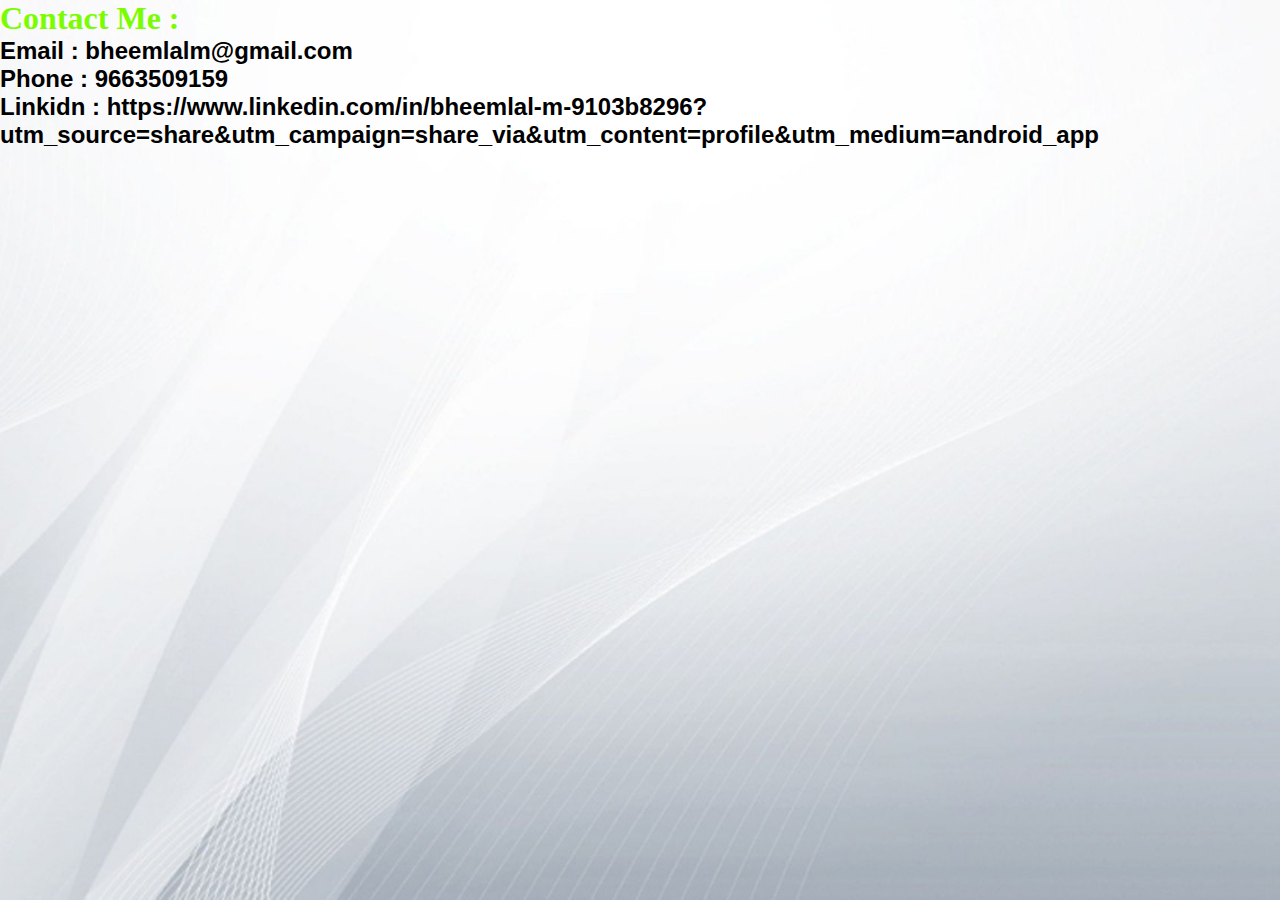
<file: portfolio/contact.html>
<!DOCTYPE html>
<html lang="en">
<head>
    <meta charset="UTF-8">
    <meta name="viewport" content="width=device-width, initial-scale=1.0">
    <title>contact</title>
    <link rel="stylesheet" href="style.css">
    <style>
        body{
            background-color: beige;
        }
        h1{
            color: lawngreen;font-family: cursive ;
        }
    </style>
</head>
<body>
    <div class="main">
    <h1 >Contact Me :</h1>
    <h2>Email : bheemlalm@gmail.com</h2>
    <h2>Phone : 9663509159</h2>
    <h2>Linkidn : https://www.linkedin.com/in/bheemlal-m-9103b8296?utm_source=share&utm_campaign=share_via&utm_content=profile&utm_medium=android_app</h2>
    </div>
</body>
</html>
</file>
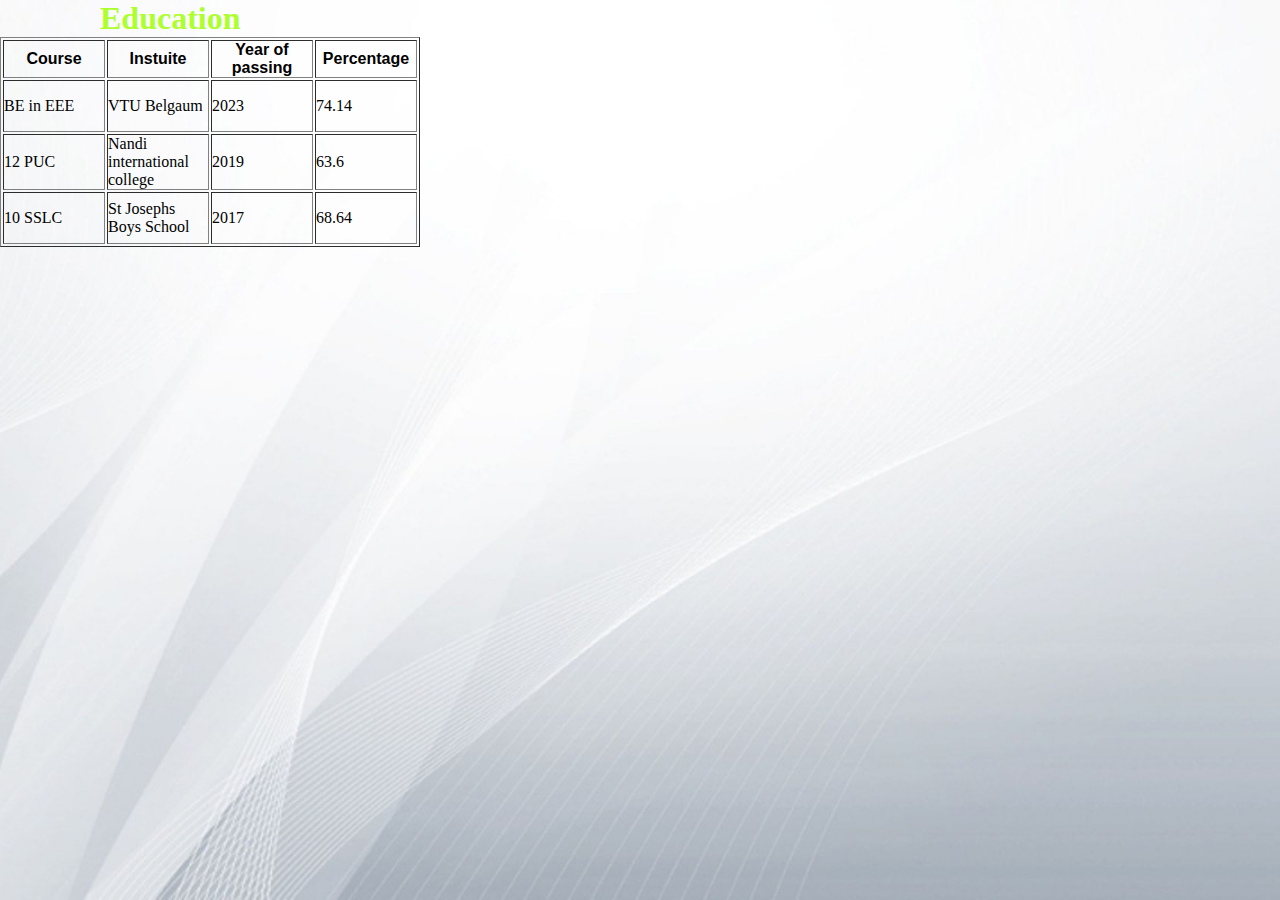
<file: portfolio/education.html>
<!DOCTYPE html>
<html lang="en">
<head>
    <meta charset="UTF-8">
    <meta name="viewport" content="width=device-width, initial-scale=1.0">
    <title>Education</title>
    <link rel="stylesheet" href="style.css">
    <style>
        body{
            background-color: bisque;
        }
        h1{
            margin-left: 100px;
            color: greenyellow;font-family: cursive;
        }
        tr{
            color: black;
        }
        th{
            color:dark black;
        }
        td{
            height: 50px;width: 100px;font-family: Georgia, 'Times New Roman', Times, serif;
        }
    </style>
</head>
<body>
    <div class="main">
    <h1>Education</h1>
    <table  border="">
        <tr>
            <th>Course</th>
            <th>Instuite</th>
            <th>Year of passing</th>
            <th>Percentage</th>
        </tr>
        <tr>
            <td>BE in EEE</td>
            <td>VTU Belgaum</td>
            <td>2023</td>
            <td>74.14</td>

        </tr>

        <tr>
            <td>12 PUC</td>
            <td>Nandi international college</td>
            <td>2019</td>
            <td>63.6</td>
        </tr>
        <tr>
            <td>10 SSLC</td>
            <td>St Josephs Boys School</td>
            <td>2017</td>
            <td>68.64</td>
        </tr>
    </table>
    </div>

    
</body>
</html>
</file>
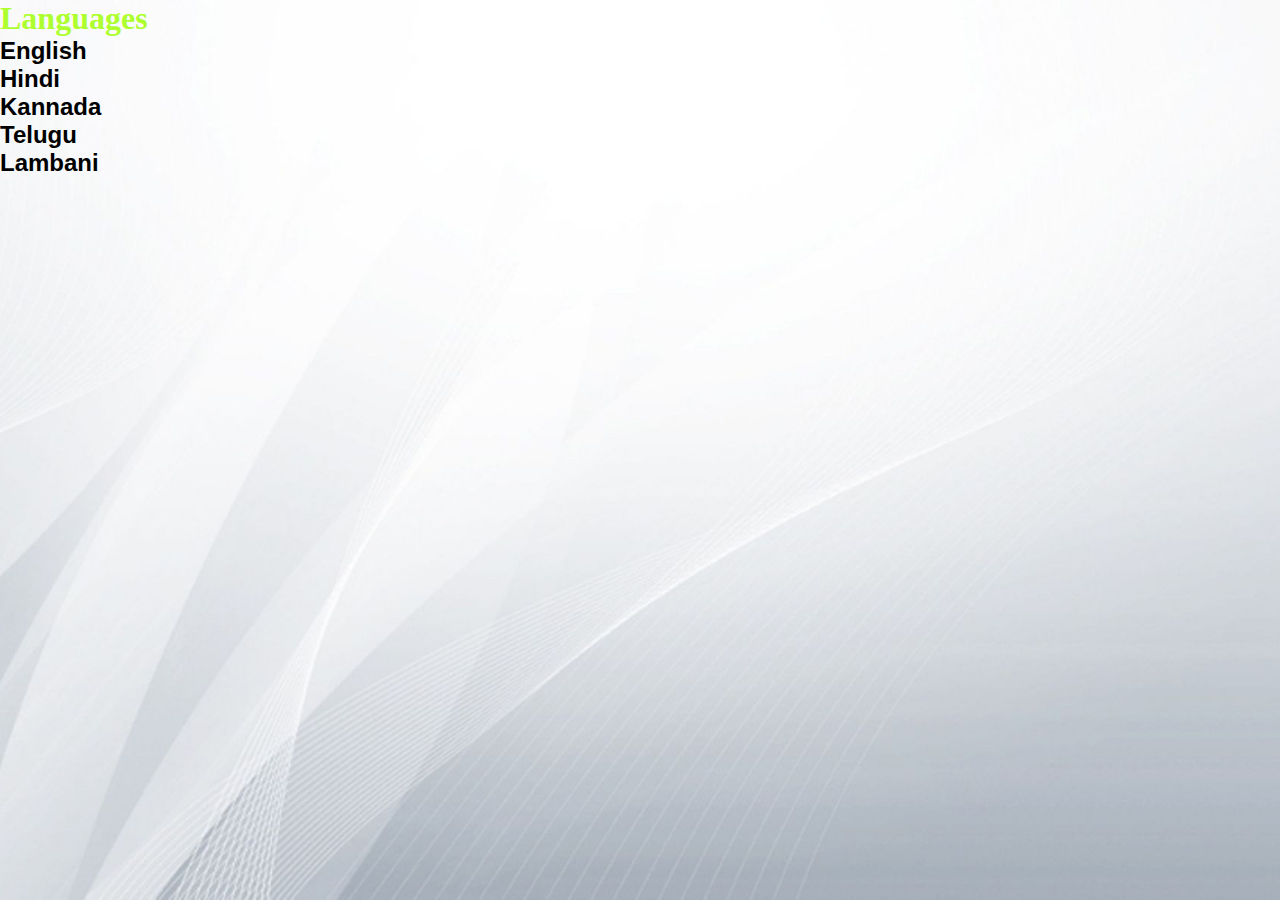
<file: portfolio/Languages.html>
<!DOCTYPE html>
<html lang="en">
<head>
    <meta charset="UTF-8">
    <meta name="viewport" content="width=device-width, initial-scale=1.0">
    <title>Language</title>
    <link rel="stylesheet" href="style.css">
    <style>
        h2{
            color: black;
        }
    </style>
</head>
<body>
    <div class="main">
       
        <h1 style="color: greenyellow;font-family: cursive;">Languages</h1>

        <h2>English</h2>
        <h2>Hindi</h2>
        <h2>Kannada</h2>
        <h2>Telugu</h2>
        <h2>Lambani</h2>
        </div>
  

</body>
</html>
</file>
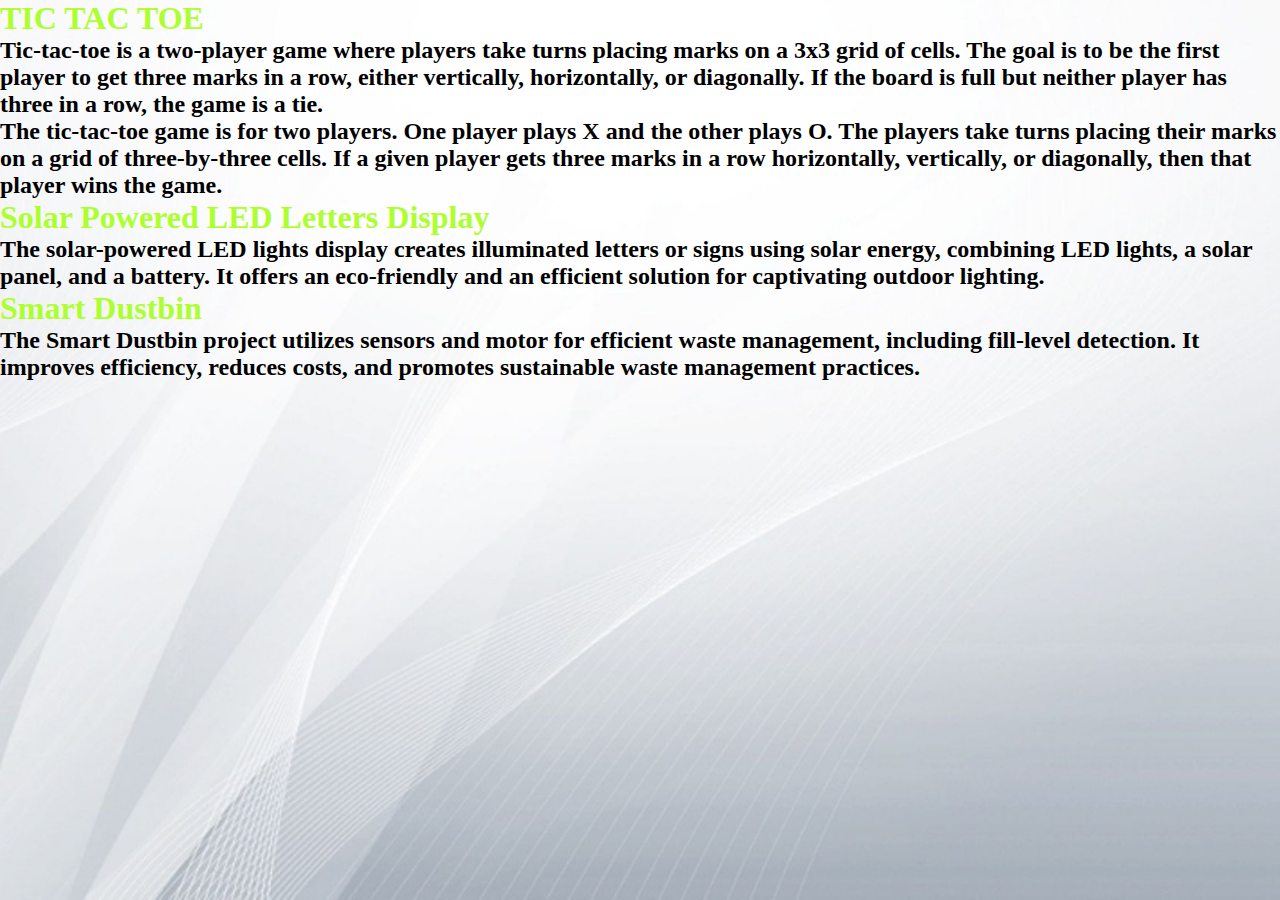
<file: portfolio/project.html>
<!DOCTYPE html>
<html lang="en">
<head>
    <meta charset="UTF-8">
    <meta name="viewport" content="width=device-width, initial-scale=1.0">
    <title>Project</title>
    <link rel="stylesheet" href="style.css">
    <style>
        h1{
            color: greenyellow;font-family: cursive;
        }
        h2{
            font-family: cursive;
        }
    </style>
</head>
<body>
    <div class="main">
        
    <h1>TIC TAC TOE</h1>
    <h2>Tic-tac-toe is a two-player game where players take turns placing marks on a 3x3 grid of cells. The goal is to be the first player to get three marks in a row, either vertically, horizontally, or diagonally. If the board is full but neither player has three in a row, the game is a tie.</h2>
       <h2>The tic-tac-toe game is for two players. One player plays X and the other plays O. The players take turns placing their marks on a grid of three-by-three cells. If a given player gets three marks in a row horizontally, vertically, or diagonally, then that player wins the game.</h2>
    
       <h1>Solar Powered LED Letters Display</h1>
       <h2>The solar-powered LED lights display creates illuminated letters or
        signs using solar energy, combining LED lights, a solar panel, and a
        battery. It offers an eco-friendly and an efficient solution for
        captivating outdoor lighting. </h2>
        <h1>Smart Dustbin </h1>
        <h2>The Smart Dustbin project utilizes sensors and motor for efficient
            waste management, including fill-level detection. It improves
            efficiency, reduces costs, and promotes sustainable waste
            management practices.</h2>
    </div>
</body>
</html>
</file>
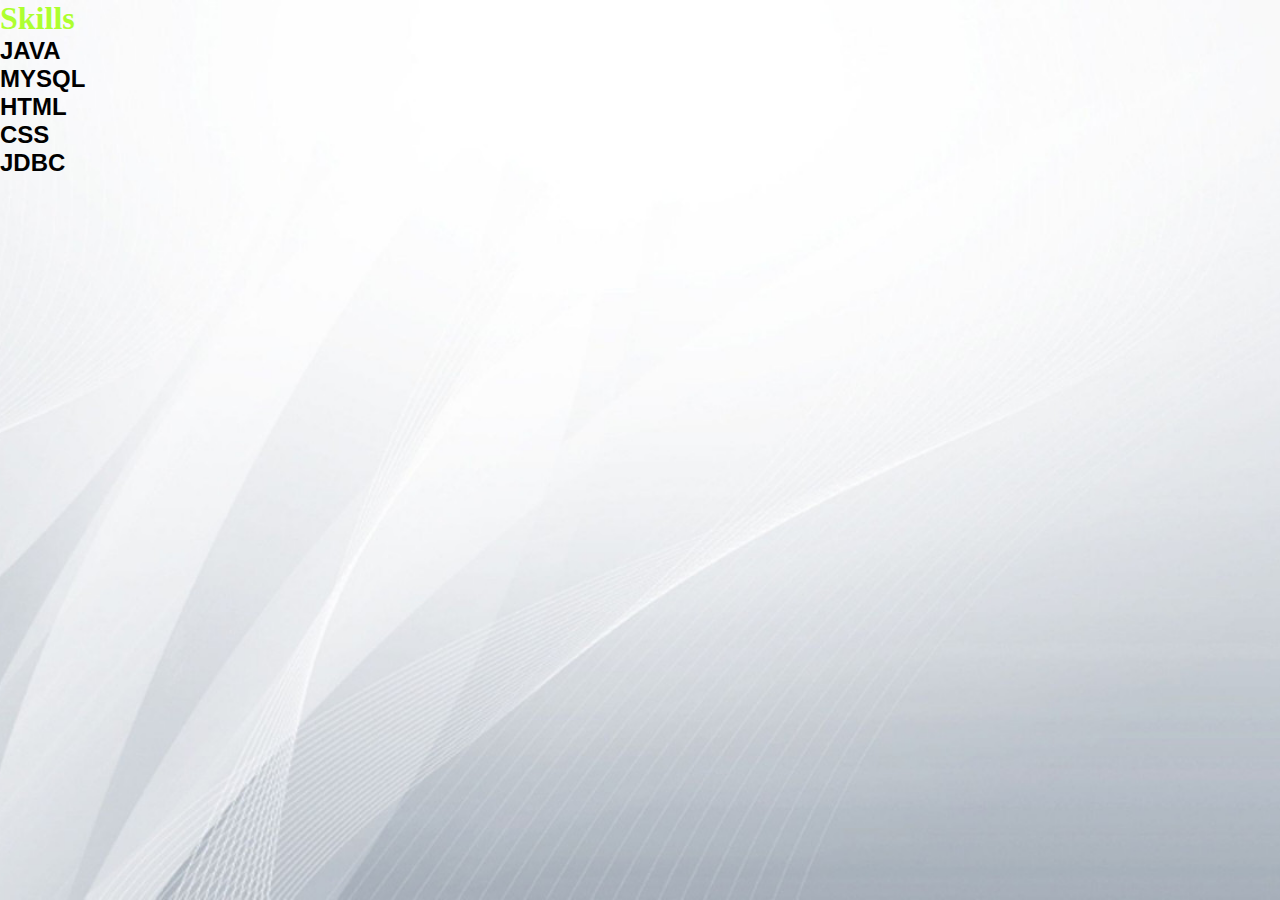
<file: portfolio/skills.html>
<!DOCTYPE html>
<html lang="en">
<head>
    <meta charset="UTF-8">
    <meta name="viewport" content="width=device-width, initial-scale=1.0">
    <title>Skills</title>
    <link rel="stylesheet" href="style.css">
    <style>
        
        h1{
           
            color: greenyellow; font-family:cursive;
        }
    </style>

</head>
<body>
    <div class="main">
    <h1>Skills</h1>
   <h2>JAVA</h2>
   <h2>MYSQL</h2>
   <h2>HTML</h2>
   <h2>CSS</h2>
   <h2>JDBC</h2>
</div>
</body>
</html>
</file>
<file: portfolio/style.css>
*{
    margin: 0;
    padding: 0;
}

.main{
    width: 100%;
    background: url(bg.jpg);
    background-position: center;
    background-size: cover;
    height: 100vh;
    position: relative;
    font-family: sans-serif;
}

.navbar{
    width: 86%;

    display: flex;
    margin: auto;
    padding: 15px 0;
    align-items: center;
    justify-content: space-between;
}

.navbar .logo{
    width: 200px;
    cursor: pointer;
    margin-top: -2%;
    margin-left: -2%;
}

ul{
    margin-top: -4%;
}

ul li{
    list-style: none;
    display: inline-block;
    padding: 10px 16px;
}

ul li a{
    font-size: 20px;
    font-weight: bold;
    text-decoration: none;
    color: rgb(45, 45, 58);
    margin-top: -3%;
    transition: .4s ease;

}

ul li a:hover{
    color:blue;
}

.info{
    margin-left: 7%;
    margin-top: 6%;
}

.info h1{
    font-size: 65px;
    color: rgb(36,32,30);
}

.info h3{
    font-size: 18px;
    letter-spacing: 1px;
    line-height: 24px;
}

.info span{
    color: rgb(230,104,59);
}

.info a{
    text-decoration:  none;
    color: #fff;
    background: rgb(36,32,30);
    margin: 26px 0;
    padding: 10px 18px;
    border-radius: 10px;
    display: inline-block;
    transition: .4s ease;
}

.info a:hover{
    background: rgb(59,174,209);
}

.image{
    width: 25%;
    height: 60%;
    position: absolute;
    right: 100px;
    bottom: 0;
}

.image img{
    position: absolute;
    height: 145%;
    left: 40%;
    transform: translate(-55%);
    bottom: 0;
    transition: left 2s ease;
    
}

.image:hover .boy{
    left: 55%;
}

.icons a{
    text-decoration: none;
    color: #000;
}

.icons ion-icon{
    margin-left: 7%;
    color: #000;
    margin-right: -60px;
    font-size: 40px;
    transition: .4s ease;
    
}

.icons ion-icon:hover{
    color: rgb(59,174,209);
}
</file>
